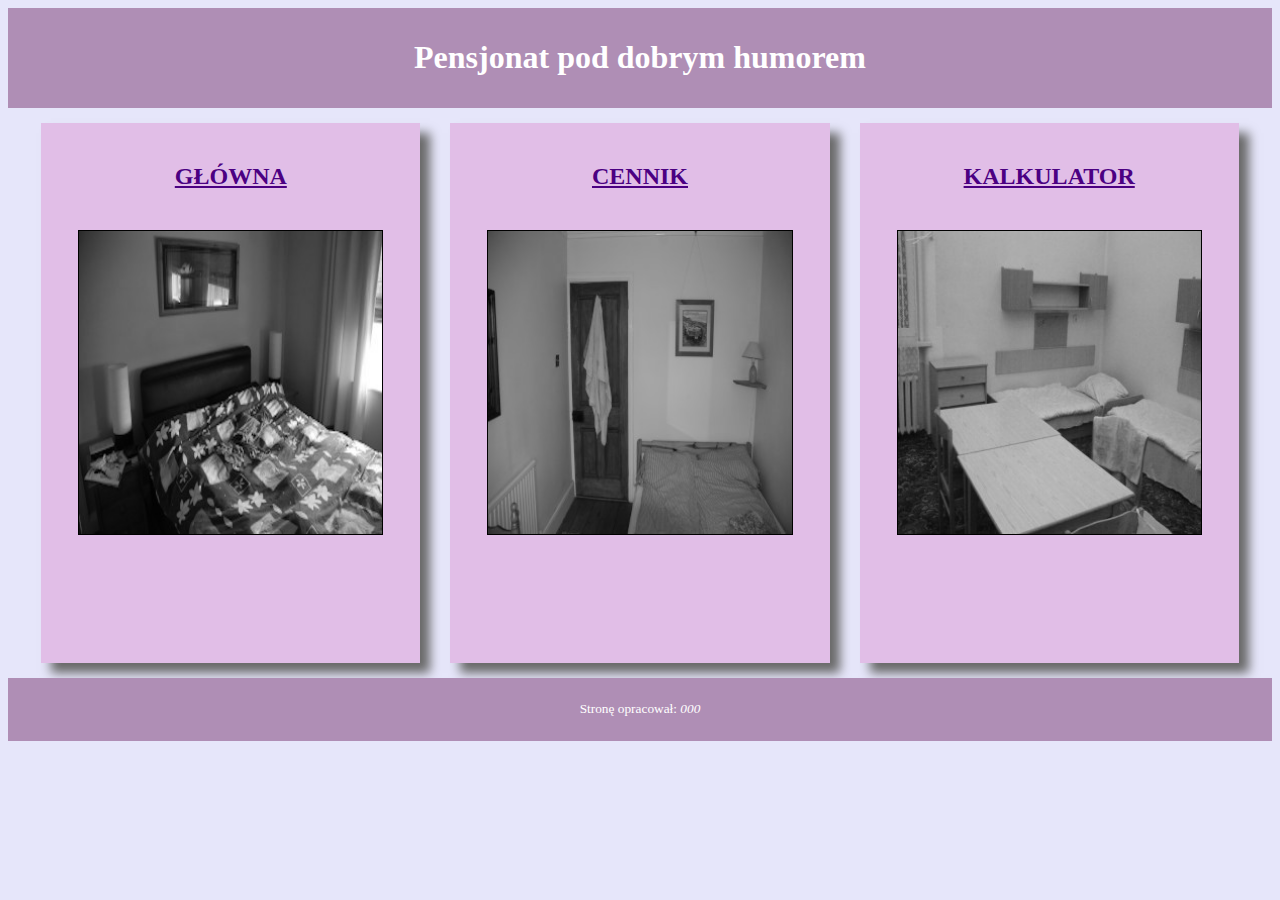
<file: MaciejOrmian/index.html>
<!DOCTYPE html>
<html lang="pl">
<head>
    <meta charset="UTF-8">
    <meta http-equiv="X-UA-Compatible" content="IE=edge">
    <meta name="viewport" content="width=device-width, initial-scale=1.0">
    <title>Wynajem pokoi</title>
    <link rel="stylesheet" href="./styl2.css">
</head>
<body>
    <div class="container">
        <header>
            <h1>Pensjonat pod dobrym humorem</h1>
        </header>
        <div class="box">
            <div class="left">
                <a href="./index.html">GŁÓWNA</a>
                <img src="./1.JPEG" alt="pokoje"/>
            </div>
            <div class="middle">
                <a href="./cennik.php">CENNIK</a>
                <img src="./2.JPEG" alt="pokoje">
            </div>
            <div class="right">
                <a href="./kalkulator.html">KALKULATOR</a>
                <img src="./3.JPEG" alt="pokoje">
            </div>
        </div>
        <small>
            <p>Stronę opracował: <i>000</i></p>
        </small>
    </div>
</body>
</html>
</file>
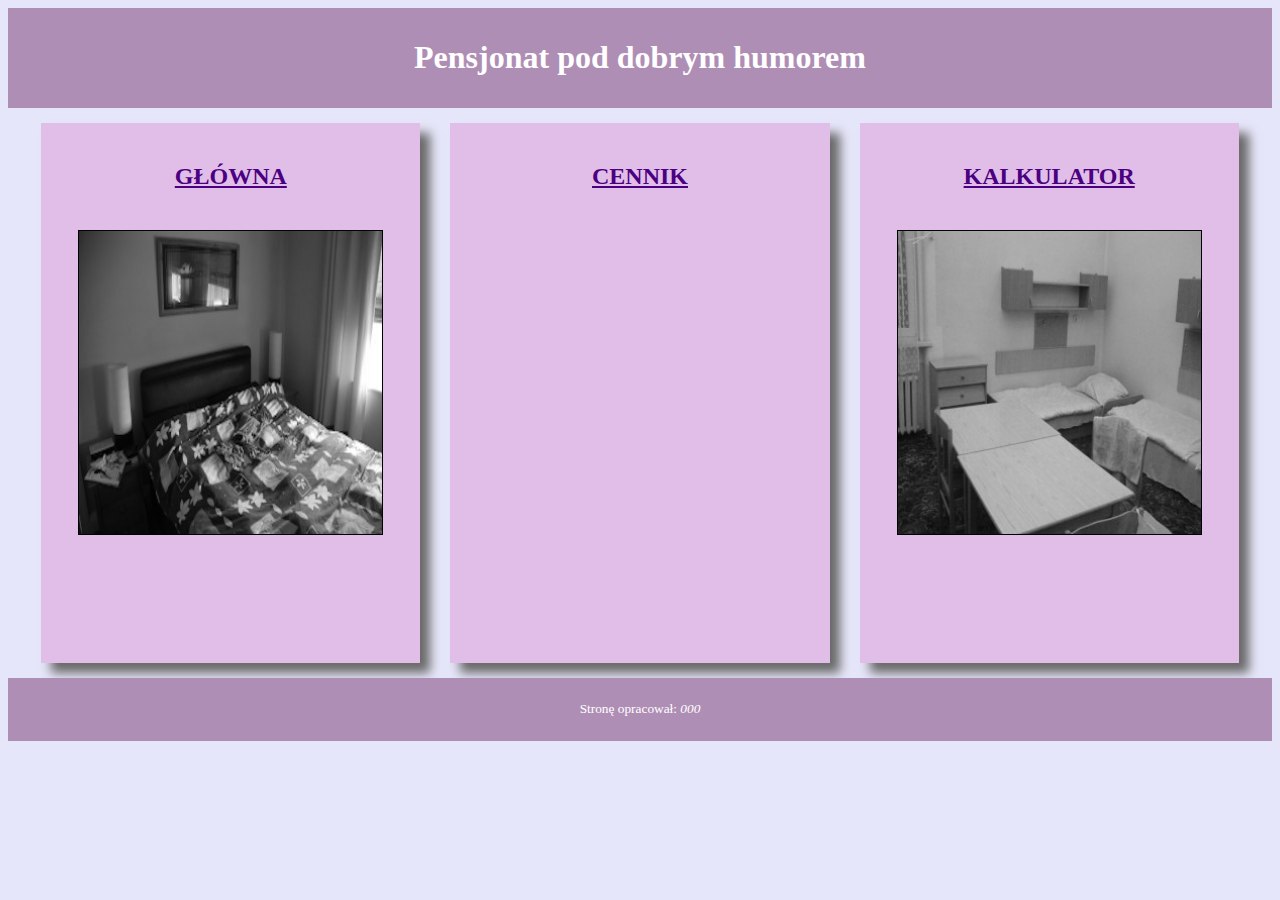
<file: MaciejOrmian/cennik.html>
<!DOCTYPE html>
<html lang="pl">
<head>
    <meta charset="UTF-8">
    <meta http-equiv="X-UA-Compatible" content="IE=edge">
    <meta name="viewport" content="width=device-width, initial-scale=1.0">
    <title>Wynajem pokoi</title>
    <link rel="stylesheet" href="./styl2.css">
</head>
<body>
    <div class="container">
        <header>
            <h1>Pensjonat pod dobrym humorem</h1>
        </header>
        <div class="box">
            <div class="left">
                <a href="./index.html">GŁÓWNA</a>
                <img src="./1.JPEG" alt="pokoje"/>
            </div>
            <div class="middle">
                <a href="./cennik.php">CENNIK</a>
                <!-- skrypt -->
            </div>
            <div class="right">
                <a href="./kalkulator.html">KALKULATOR</a>
                <img src="./3.JPEG" alt="pokoje">
            </div>
        </div>
        <small>
            <p>Stronę opracował: <i>000</i></p>
        </small>
    </div>
</body>
</html>
</file>
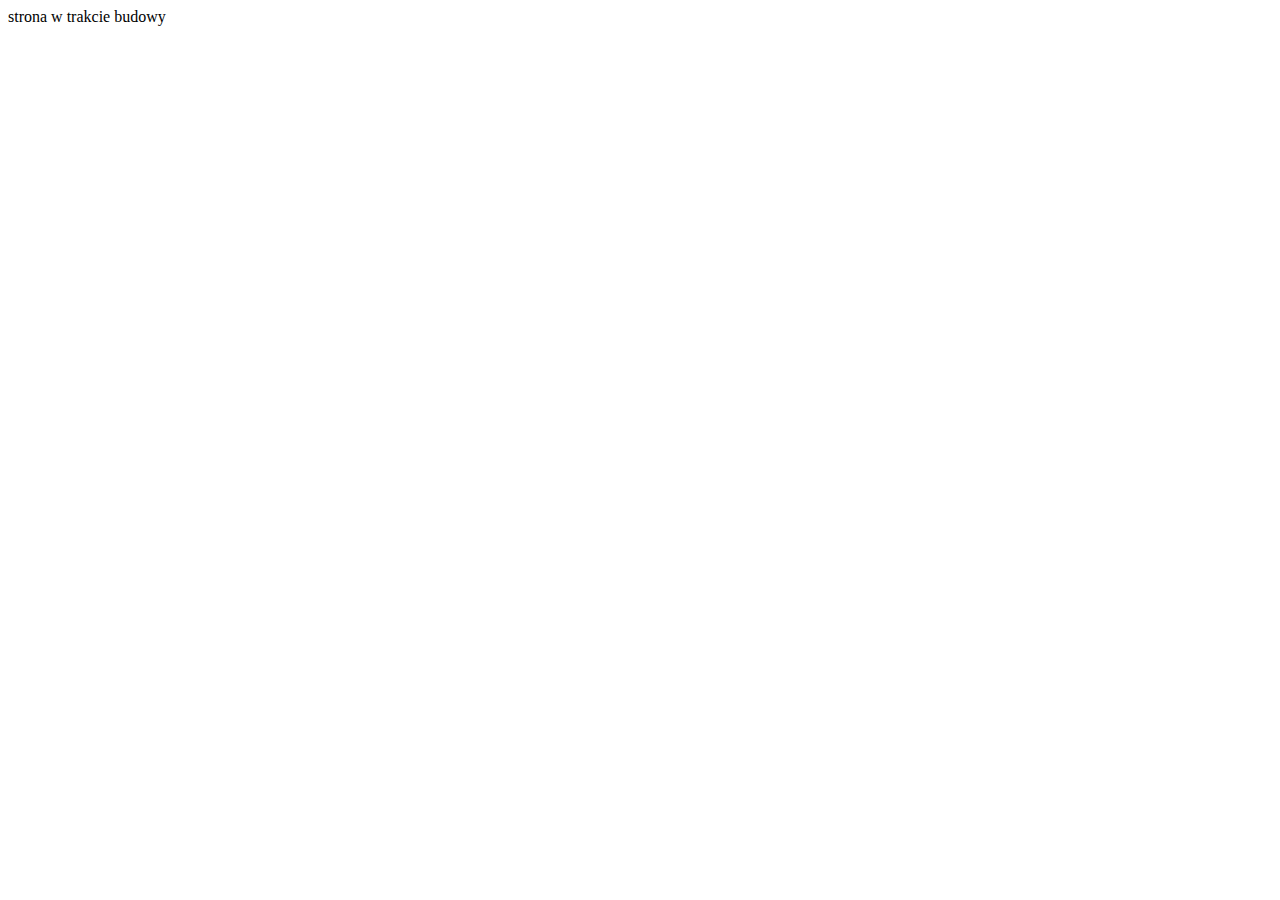
<file: MaciejOrmian/kalkulator.html>
<!DOCTYPE html>
<html lang="en">
<head>
    <meta charset="UTF-8">
    <meta http-equiv="X-UA-Compatible" content="IE=edge">
    <meta name="viewport" content="width=device-width, initial-scale=1.0">
    <title>Document</title>
</head>
<body>
    strona w trakcie budowy
</body>
</html>
</file>
<file: MaciejOrmian/styl2.css>
*{
    font-family: Garamond;
    text-align: center;
}
body{
    background-color: lavender;
}
.container{
    width: 100%;
    display: flex;
    flex-wrap: wrap;
}
header, small{
    background-color: #AF8EB5;
    color: #fff;
    padding: 10px;
    width: 100%;
}
.box{
    width: 100%;
    display: flex;
    align-items: center;
    justify-content: center;
    flex-wrap: wrap;
}
.left, .middle, .right{
    height: 500px;
    background-color: #E1BEE7;
    width: 30%;
    padding-top: 40px;
    margin: 15px;
    box-shadow: 10px 10px 10px dimgray;
}
a{
    color: indigo;
    font-size: 150%;
    padding: 10px;
    font-weight: bold;
}
a:hover{
    background-color: indigo;
    color: #fff;
}
img, table{
    border-style: solid;
    border-width: 1px;
    width: 80%;
    margin-top: 40px;
    margin-bottom: 40px;
    margin-left: auto;
    margin-right: auto;
}
</file>
